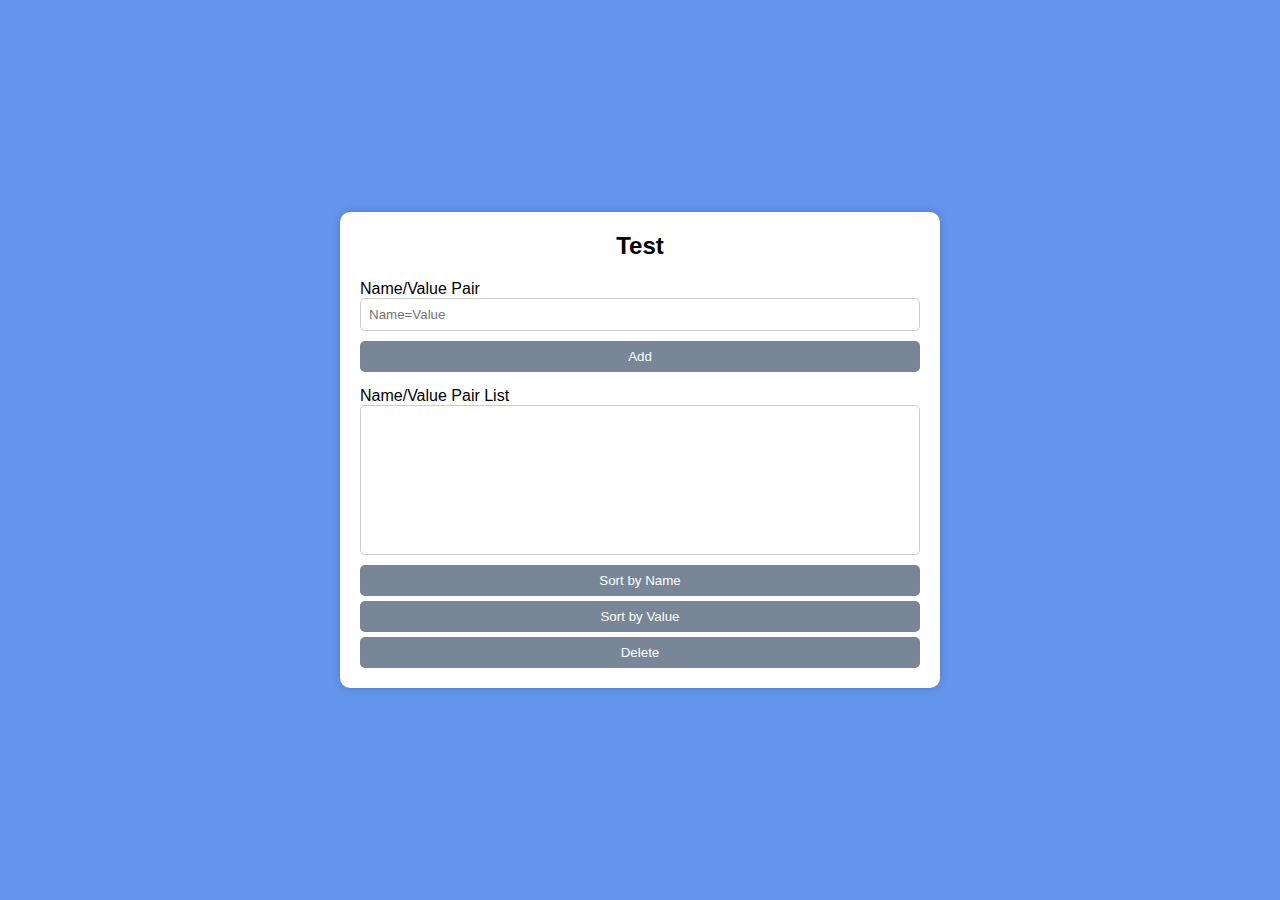
<file: FinalTaskJS/FinalTask.html>
<!doctype html>
<html lang="en">
<head>
  <meta charset="UTF-8">
  <meta name="viewport"
        content="width=device-width, user-scalable=no, initial-scale=1.0, maximum-scale=1.0, minimum-scale=1.0">
  <meta http-equiv="X-UA-Compatible" content="ie=edge">
   <title>FinalTaskJS</title>
  <link rel="stylesheet" href="index.css">
  <link rel="stylesheet" href="Smartphone.css">
  <link rel="stylesheet" href="Tablets.css">
  <link rel="stylesheet" href="Notebooks.css">

</head>
<body>

<div class="container">
  <h2>Test</h2>

  <div class="input-group">
    <div class="input-container">
      <label for="inputField">Name/Value Pair</label>
      <input type="text" id="inputField" placeholder="Name=Value">
    </div>
    <button id="addBtn">Add</button>
  </div>

  <div class="list-group">
    <div class="list-container">
      <label>Name/Value Pair List</label>
      <select id="listBox" multiple></select>
    </div>
    <div class="buttons">
      <button id="sortNameBtn">Sort by Name</button>
      <button id="sortValueBtn">Sort by Value</button>
      <button id="deleteBtn">Delete</button>
    </div>
  </div>
</div>

<script src="main.js"></script>
</body>
</html>
</file>
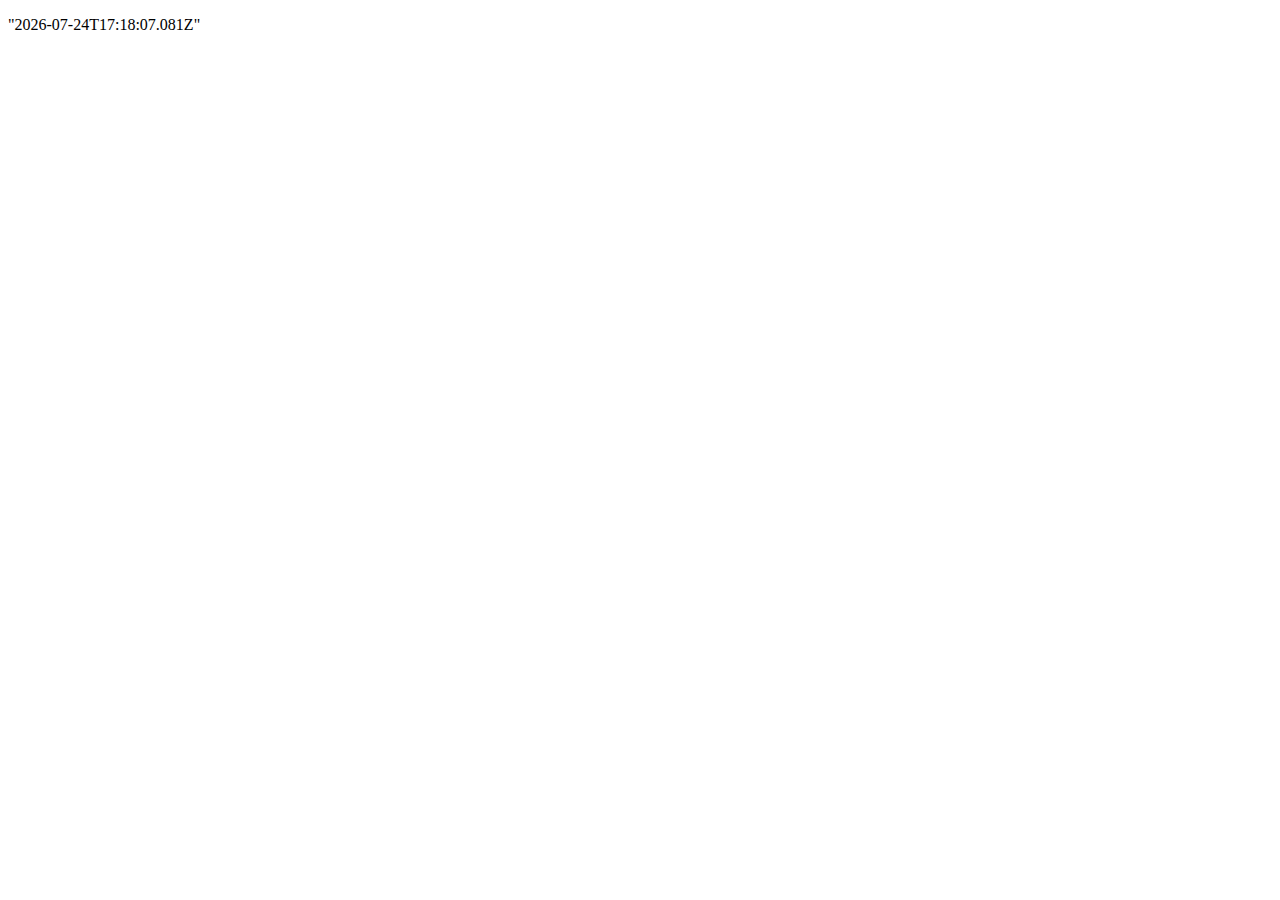
<file: Task10/sessionsListPage.html>
<!DOCTYPE html>
<html lang="en">
<head>
  <meta charset="UTF-8">
  <title>SessionsListPage</title>
</head>
<body>
<script>
  let sessionsList = JSON.parse(localStorage.getItem('sessionsList'));
  const div = document.createElement('div');
  for (const sessionListItem of sessionsList) {
    const paragraph = document.createElement('p');
    paragraph.innerText=JSON.stringify(sessionListItem);
    div.appendChild(paragraph);
      }
  document.body.appendChild(div);
</script>
</body>
</html>
</file>
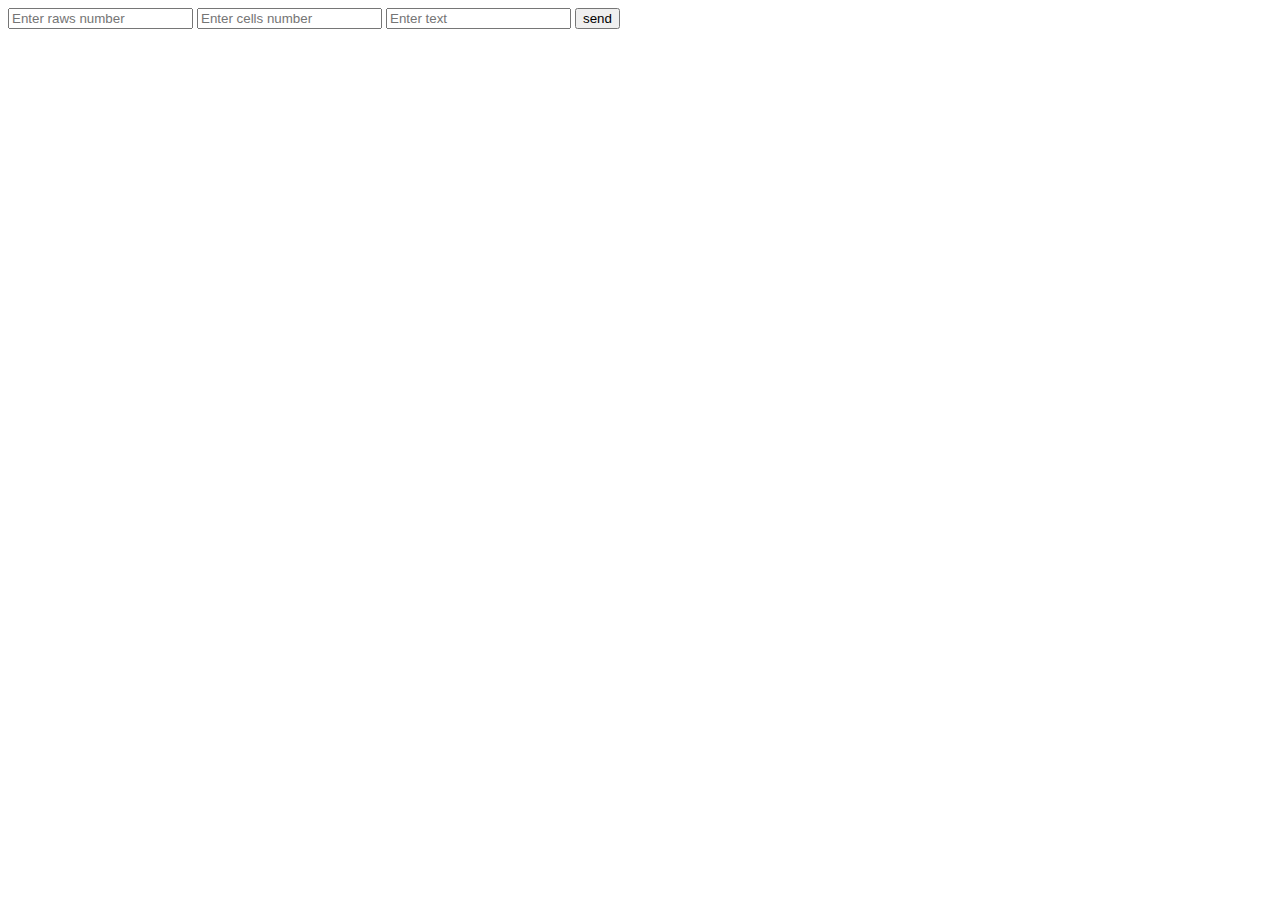
<file: Task10/Task10.html>
<!doctype html>
<html lang="en">
<head>
  <meta charset="UTF-8">
  <meta name="viewport"
        content="width=device-width, user-scalable=no, initial-scale=1.0, maximum-scale=1.0, minimum-scale=1.0">
  <meta http-equiv="X-UA-Compatible" content="ie=edge">
  <title>Task10</title>
</head>
<body>
<!-- #ymAmN2xJ-->

<!--<form name='registration'>-->
<!--  <input type="text" name="name" placeholder="Enter your name">-->
<!--  <input type="text" name="surname" placeholder="Enter your surname">-->
<!--  <input type="number" name="age" placeholder="Enter your age">-->
<!--  <button>Confirm</button>-->
<!--</form>-->
<!--=============================================================================-->

<!--#Jg0gPO00-->

<!--<form name='converter'>-->
<!--  <input type="number" id="kilo" placeholder="Enter kilos">-->
<!--</form>-->
<!--==============================================================================-->

<!--#kUSgFqWY-->

<form name="tableGen">
  <input type="number" name="raws" placeholder="Enter raws number">
  <input type="number" name="cell" placeholder="Enter cells number">
  <input type="text" name="text" placeholder="Enter text">
  <button>send</button>
</form>
<table id="create">

</table>
<!--==================================================================================-->

<script src="main.js"></script>
</body>
</html>
</file>
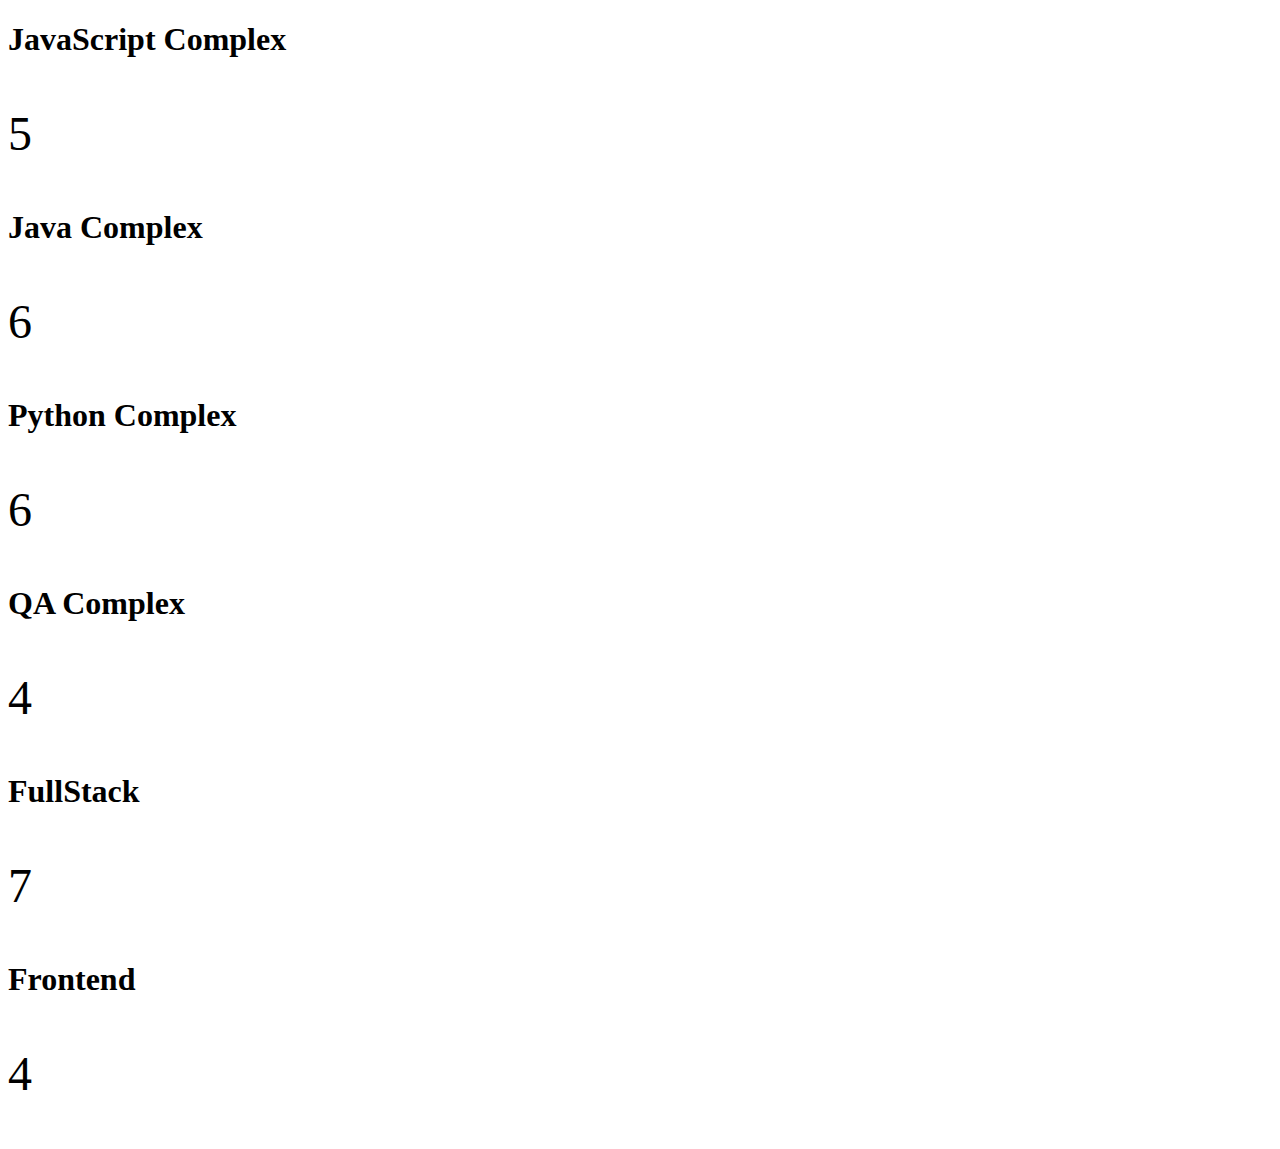
<file: Task9/Task9.html>
<!doctype html>
<html lang="en">
<head>
  <meta charset="UTF-8">
  <meta name="viewport"
        content="width=device-width, user-scalable=no, initial-scale=1.0, maximum-scale=1.0, minimum-scale=1.0">
  <meta http-equiv="X-UA-Compatible" content="ie=edge">
  <title>Task9</title>
  <style>
.description {
  font-size: 48px;
}
  </style>
</head>
<body>
<script src="main.js"></script>
</body>
</html>
</file>
<file: FinalTaskJS/index.css>
* {
  box-sizing: border-box;
  font-family: Arial, sans-serif;
}

body {
  display: flex;
  justify-content: center;
  align-items: center;
  min-height: 100vh;
  background: cornflowerblue;
  margin: 0;
}

.container {
  background: white;
  padding: 20px;
  border-radius: 10px;
  box-shadow: 0 0 10px rgba(0, 0, 0, 0.2);
  width: 90%;
  max-width: 600px;
}

/* Заголовок */
h2 {
  margin-top: 0;
  text-align: center;
}

/* Поле введення + кнопка */
.input-group {
  display: flex;
  flex-direction: column;
  gap: 10px;
}

.input-container {
  display: flex;
  flex-direction: column;
}

input {
  width: 100%;
  padding: 8px;
  border: 1px solid #ccc;
  border-radius: 5px;
}

/* Список + кнопки */
.list-group {
  display: flex;
  flex-direction: column;
  margin-top: 15px;
  gap: 10px;
}

.list-container {
  display: flex;
  flex-direction: column;
}

select {
  width: 100%;
  height: 150px;
  border: 1px solid #ccc;
  border-radius: 5px;
}

/* Кнопки */
.buttons {
  display: flex;
  flex-direction: column;
  gap: 5px;
}

button {
  padding: 8px;
  border: none;
  border-radius: 5px;
  background: #788697;
  color: white;
  cursor: pointer;
  width: 100%;
}

button:hover {
  background: #0056b3;
}
</file>
<file: FinalTaskJS/Smartphone.css>
@media (min-width: 0px) and (max-width: 480px) {
  .container {
    width: 95%;
  }

  .input-group, .list-group {
    flex-direction: column;
  }

  button {
    width: 100%;
  }
}
</file>
<file: FinalTaskJS/Tablets.css>
@media (min-width: 481px) and (max-width: 768px) {
  .input-group {
    flex-direction: row;
    align-items: center;
  }

  .input-container {
    flex: 1;
  }

  #addBtn {
    width: auto;
  }

  .list-group {
    flex-direction: row;
    align-items: flex-start;
  }

  .list-container {
    flex: 1;
  }

  .buttons {
    display: flex;
    flex-direction: column;
    gap: 5px;
  }
}
</file>
<file: FinalTaskJS/Notebooks.css>
@media (min-width: 769px) and (max-width: 1279px){
  .input-group {
    flex-direction: row;
    align-items: center;
  }

  .input-container {
    flex: 1;
  }

  #addBtn {
    width: auto;
  }

  .list-group {
    display: flex;
    flex-direction: row;
    align-items: flex-start;
  }

  .list-container {
    flex: 1;
  }

  .buttons {
    display: flex;
    flex-direction: column;
    gap: 5px;
  }
}
</file>
